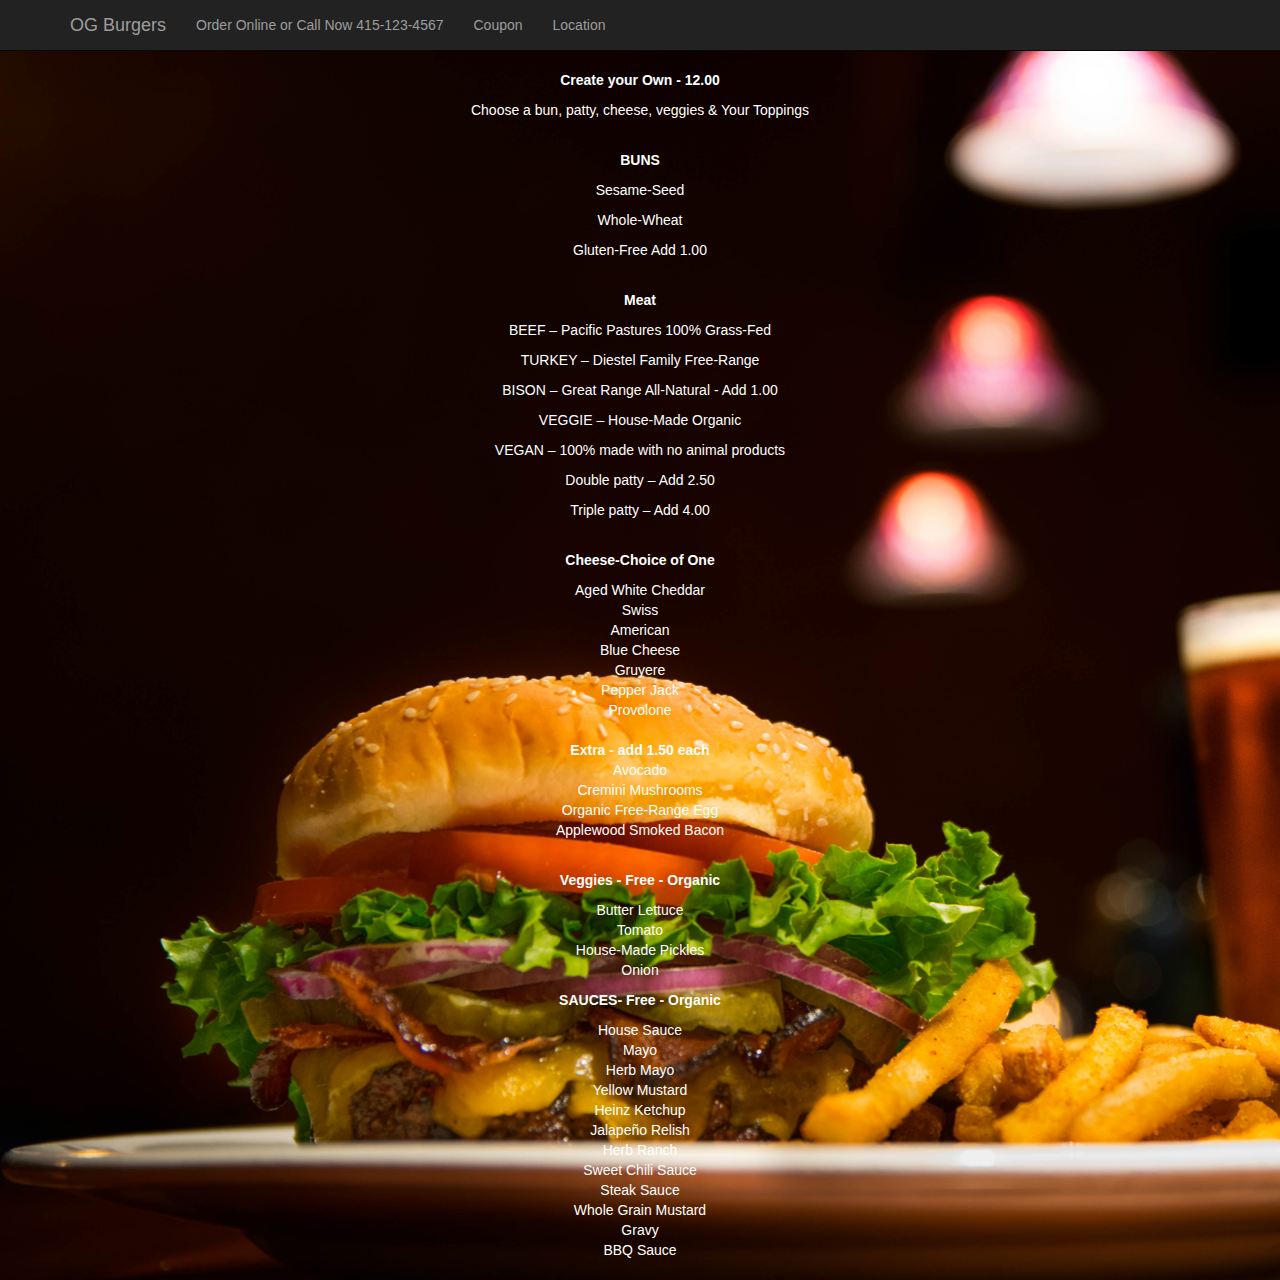
<file: burgers.html>
<!DOCTYPE html>
<html lang="en">

<head>

    <meta charset="utf-8">
    <meta http-equiv="X-UA-Compatible" content="IE=edge">
    <meta name="viewport" content="width=device-width, initial-scale=1">
    <meta name="description" content="">
    <meta name="author" content="">

    <title>Chris's Og-Burgers</title>

    <!-- Bootstrap Core CSS -->
    <link href="css/bootstrap.min.css" rel="stylesheet">

    <!-- Custom CSS -->
    <link href="css/2-col-portfolio.css" rel="stylesheet">

     <link href="css/burgers1.css" rel="stylesheet">

    <!-- HTML5 Shim and Respond.js IE8 support of HTML5 elements and media queries -->
    <!-- WARNING: Respond.js doesn't work if you view the page via file:// -->
    <!--[if lt IE 9]>
        <script src="https://oss.maxcdn.com/libs/html5shiv/3.7.0/html5shiv.js"></script>
        <script src="https://oss.maxcdn.com/libs/respond.js/1.4.2/respond.min.js"></script>
    <![endif]-->

</head>

<body>

    <!-- Navigation -->
    <nav class="navbar navbar-inverse navbar-fixed-top" role="navigation">
        <div class="container">
            <!-- Brand and toggle get grouped for better mobile display -->
            <div class="navbar-header">
                <button type="button" class="navbar-toggle" data-toggle="collapse" data-target="#bs-example-navbar-collapse-1">
                    <span class="sr-only">Toggle navigation</span>
                    <span class="icon-bar"></span>
                    <span class="icon-bar"></span>
                    <span class="icon-bar"></span>
                </button>
                <a class="navbar-brand" href="index.html">OG Burgers</a>
            </div>
            <!-- Collect the nav links, forms, and other content for toggling -->
            <div class="collapse navbar-collapse" id="bs-example-navbar-collapse-1">
                <ul class="nav navbar-nav">
                    <li>
                        <a href="https://www.grubhub.com/" target="_blank">Order Online or  Call Now 415-123-4567</a>
                    </li>

                    <li>
                        <a href="coupon.html">Coupon</a>
                    </li>
                    
                    <li>
                        <a class="active" href="location.html">Location</a>
                    </li>
                </ul>
            </div>
            <!-- /.navbar-collapse -->
        </div>
        <!-- /.container -->
    </nav>

<p class="menu-category"><strong>Create your Own - 12.00</strong></p>
<p><span class="menu-item-name">Choose a bun, patty, cheese, veggies &amp; Your Toppings</span>
<br> 
<br>
<p class="menu-category text-subtitle"><strong>BUNS</strong><strong class="menu-category menu-item-name divider"><br />
</strong></p>
<p>Sesame-Seed</p>
<p>Whole-Wheat</p>
<p>Gluten-Free Add 1.00</p>
<br>
<p><strong>Meat</strong></p>
<p><span class="menu-item-name">BEEF</span> &#8211; Pacific Pastures 100% Grass-Fed</p>
<p><span class="menu-item-name">TURKEY</span> &#8211; Diestel Family Free-Range</p>
<p><span class="menu-item-name">BISON</span> &#8211; Great Range All-Natural - Add 1.00</p>
<p><span class="menu-item-name">VEGGIE</span> &#8211; House-Made Organic</p>
<p><span class="menu-item-name">VEGAN</span> &#8211; 100% made with no animal products </p>

<p><span class="menu-item-name">Double patty</span> &#8211; Add 2.50</p>

<p><span class="menu-item-name">Triple patty</span> &#8211; Add 4.00</p>
<br>
<p><span class="menu-item-name"><strong>Cheese-Choice of One</strong></span></p>
Aged White Cheddar<br />
Swiss<br />
American<br />
Blue Cheese<br />
Gruyere<br />
Pepper Jack<br />
Provolone<br />
<br>

<p><span class="menu-item-name"><strong>Extra - add 1.50 each</strong><span><br />
Avocado<br />
Cremini Mushrooms<br />
Organic Free-Range Egg<br />
Applewood Smoked Bacon<br />
<br>

<p><span class="menu-item-name"><strong>Veggies - Free - Organic</strong></span></p>
Butter Lettuce<br />
Tomato<br />
House-Made Pickles<br />
Onion</p>
<p><span class="menu-item-name"><strong>SAUCES- Free - Organic</strong></span></p>
House Sauce<br />
Mayo<br />
Herb Mayo<br />
Yellow Mustard<br />
 Heinz Ketchup<br />
Jalapeño Relish<br />
Herb Ranch<br />
Sweet Chili Sauce<br />
Steak Sauce<br />
Whole Grain Mustard<br />
Gravy<br />
BBQ Sauce<br />
<br>

        
    <!-- jQuery -->
    <script src="js/jquery.js"></script>

    <!-- Bootstrap Core JavaScript -->
    <script src="js/bootstrap.min.js"></script>

</body>

</html>
</file>
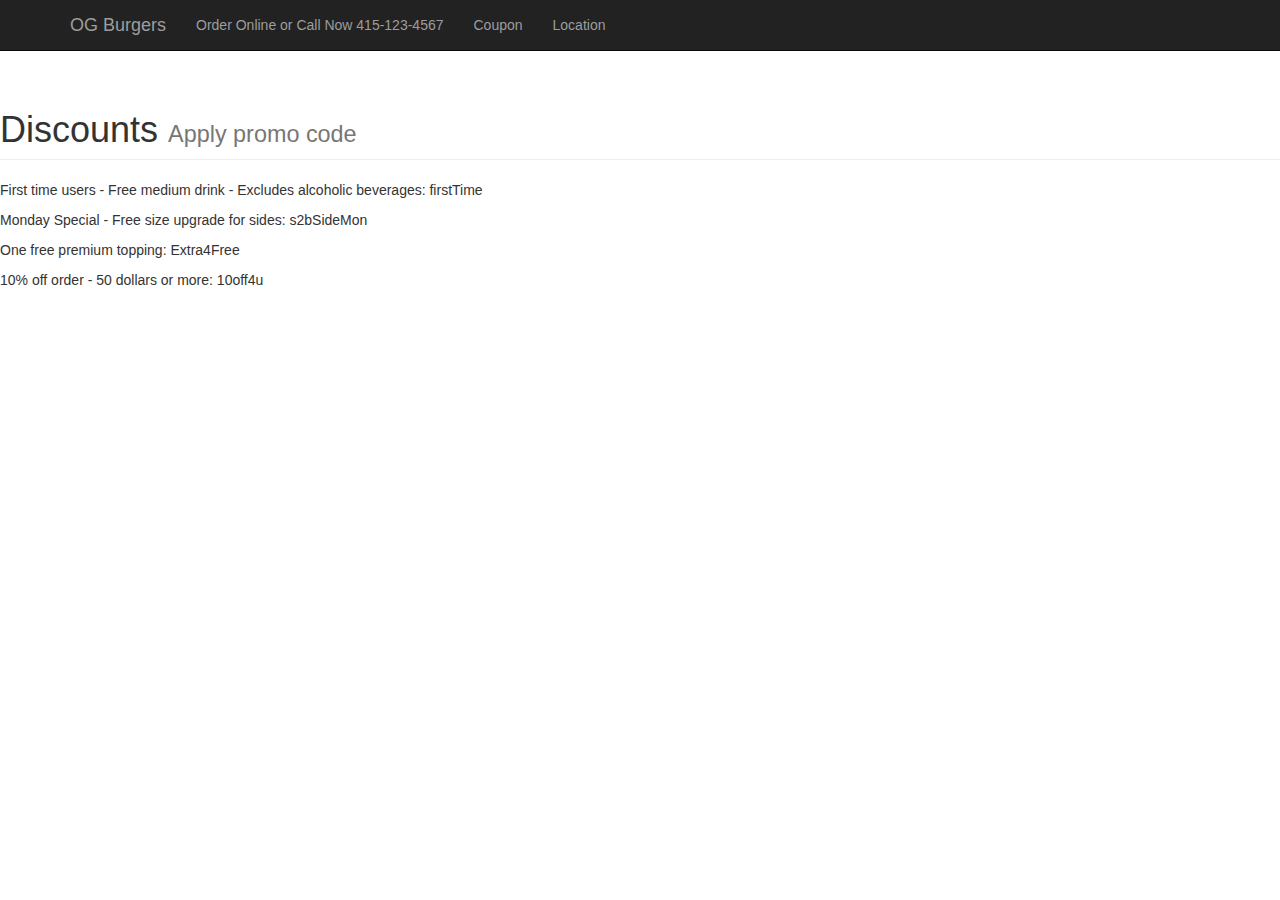
<file: coupon.html>
<!DOCTYPE html>
<html lang="en">

<head>

    <meta charset="utf-8">
    <meta http-equiv="X-UA-Compatible" content="IE=edge">
    <meta name="viewport" content="width=device-width, initial-scale=1">
    <meta name="description" content="">
    <meta name="author" content="">

    <title>Chris's Og-Burgers</title>

    <!-- Bootstrap Core CSS -->
    <link href="css/bootstrap.min.css" rel="stylesheet">

    <!-- Custom CSS -->
    <link href="css/2-col-portfolio.css" rel="stylesheet">

    <!-- HTML5 Shim and Respond.js IE8 support of HTML5 elements and media queries -->
    <!-- WARNING: Respond.js doesn't work if you view the page via file:// -->
    <!--[if lt IE 9]>
        <script src="https://oss.maxcdn.com/libs/html5shiv/3.7.0/html5shiv.js"></script>
        <script src="https://oss.maxcdn.com/libs/respond.js/1.4.2/respond.min.js"></script>
    <![endif]-->

</head>

<body>

    <!-- Navigation -->
    <nav class="navbar navbar-inverse navbar-fixed-top" role="navigation">
        <div class="container">
            <!-- Brand and toggle get grouped for better mobile display -->
            <div class="navbar-header">
                <button type="button" class="navbar-toggle" data-toggle="collapse" data-target="#bs-example-navbar-collapse-1">
                    <span class="sr-only">Toggle navigation</span>
                    <span class="icon-bar"></span>
                    <span class="icon-bar"></span>
                    <span class="icon-bar"></span>
                </button>
                <a class="navbar-brand" href="index.html">OG Burgers</a>
            </div>
            <!-- Collect the nav links, forms, and other content for toggling -->
            <div class="collapse navbar-collapse" id="bs-example-navbar-collapse-1">
                <ul class="nav navbar-nav">
                    <li>
                        <a href="https://www.grubhub.com/" target="_blank">Order Online or  Call Now 415-123-4567</a>
                    </li>

                    <li>
                        <a href="coupon.html">Coupon</a>
                    </li>
                    
                    <li>
                        <a class="active" href="location.html">Location</a>
                    </li>
                </ul>
            </div>
            <!-- /.navbar-collapse -->
        </div>
        <!-- /.container -->
    </nav>

    <div class="row">
        <div class="col-lg-12">
            <h1 class="page-header">Discounts
            <small>Apply promo code</small>
            </h1>
        </div>
    </div>

    <p>First time users - Free medium drink - Excludes alcoholic beverages: firstTime</p>

    <p>Monday Special - Free size upgrade for sides: s2bSideMon</p>

    <p>One free premium topping: Extra4Free</p>

    <p>10% off order - 50 dollars or more: 10off4u</p>

        
    <!-- jQuery -->
    <script src="js/jquery.js"></script>

    <!-- Bootstrap Core JavaScript -->
    <script src="js/bootstrap.min.js"></script>

</body>

</html>
</file>
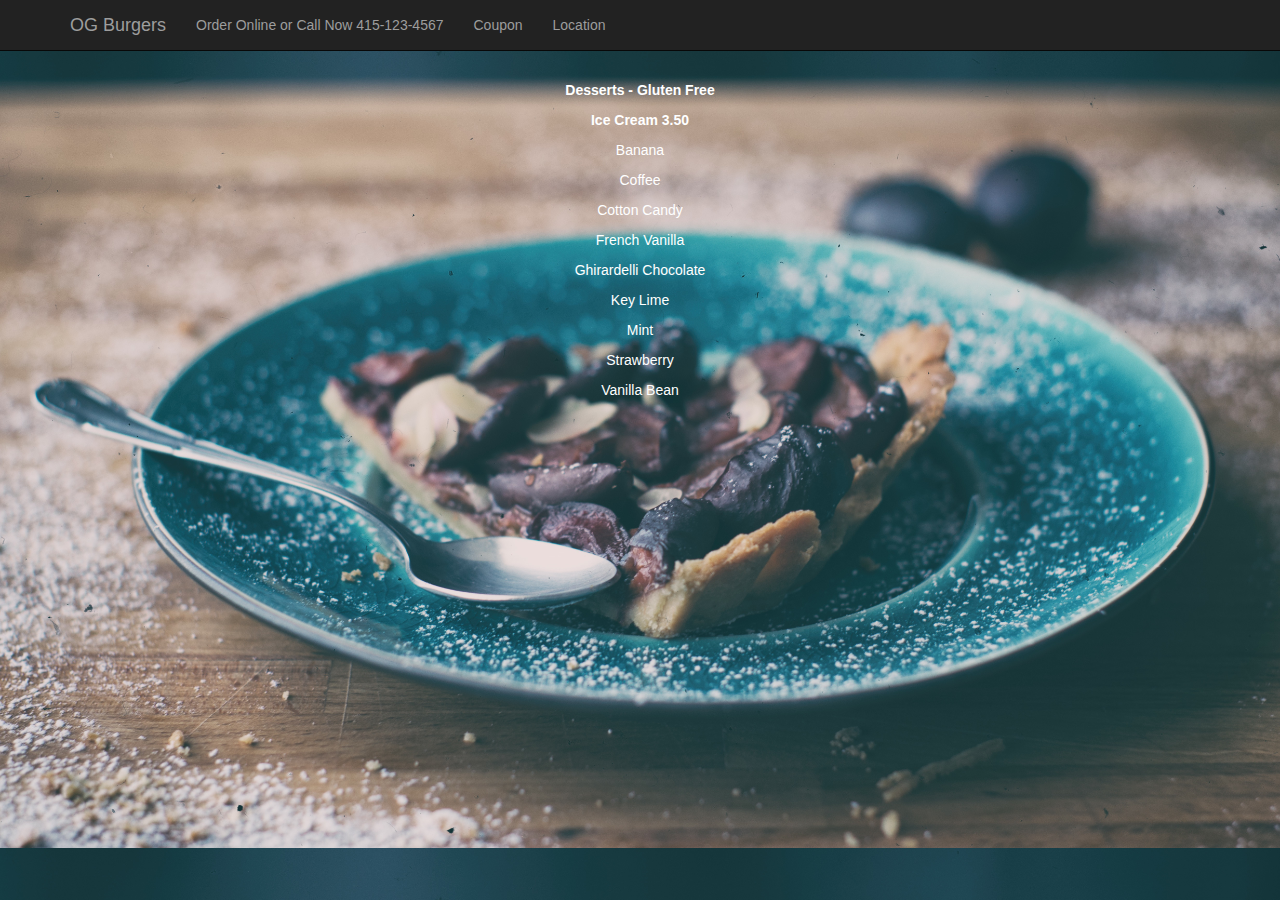
<file: desserts.html>
<!DOCTYPE html>
<html lang="en">

<head>

    <meta charset="utf-8">
    <meta http-equiv="X-UA-Compatible" content="IE=edge">
    <meta name="viewport" content="width=device-width, initial-scale=1">
    <meta name="description" content="">
    <meta name="author" content="">

    <title>Chris's Og-Burgers</title>

    <!-- Bootstrap Core CSS -->
    <link href="css/bootstrap.min.css" rel="stylesheet">

    <!-- Custom CSS -->
    <link href="css/desserts1.css" rel="stylesheet">

    <!-- HTML5 Shim and Respond.js IE8 support of HTML5 elements and media queries -->
    <!-- WARNING: Respond.js doesn't work if you view the page via file:// -->
    <!--[if lt IE 9]>
        <script src="https://oss.maxcdn.com/libs/html5shiv/3.7.0/html5shiv.js"></script>
        <script src="https://oss.maxcdn.com/libs/respond.js/1.4.2/respond.min.js"></script>
    <![endif]-->

</head>

<body>

    <!-- Navigation -->
    <nav class="navbar navbar-inverse navbar-fixed-top" role="navigation">
        <div class="container">
            <!-- Brand and toggle get grouped for better mobile display -->
            <div class="navbar-header">
                <button type="button" class="navbar-toggle" data-toggle="collapse" data-target="#bs-example-navbar-collapse-1">
                    <span class="sr-only">Toggle navigation</span>
                    <span class="icon-bar"></span>
                    <span class="icon-bar"></span>
                    <span class="icon-bar"></span>
                </button>
                <a class="navbar-brand" href="index.html">OG Burgers</a>
            </div>
            <!-- Collect the nav links, forms, and other content for toggling -->
            <div class="collapse navbar-collapse" id="bs-example-navbar-collapse-1">
                <ul class="nav navbar-nav">
                    <li>
                        <a href="https://www.grubhub.com/" target="_blank">Order Online or  Call Now 415-123-4567</a>
                    </li>

                    <li>
                        <a href="coupon.html">Coupon</a>
                    </li>
                    
                    <li>
                        <a class="active" href="location.html">Location</a>
                    </li>
                </ul>
            </div>
            <!-- /.navbar-collapse -->
        </div>
        <!-- /.container -->
    </nav>

    
<p class="menu-category"><strong>Desserts</strong></p>
<p><span class="menu-item-name">Desserts</span>
<br> 
<br>
<p class="menu-category text-subtitle"><strong>Desserts - Gluten Free</strong><strong class="menu-category menu-item-name divider"><br />
</strong></p>
<p><strong>Ice Cream 3.50</strong>
<p>Banana</p>
<p>Coffee</p>
<p>Cotton Candy</p>
<p>French Vanilla</p>
<p>Ghirardelli Chocolate</p>
<p>Key Lime</p>
<p>Mint</p>
<p>Strawberry</p>
<p>Vanilla Bean</p>
   
    <!-- jQuery -->
    <script src="js/jquery.js"></script>

    <!-- Bootstrap Core JavaScript -->
    <script src="js/bootstrap.min.js"></script>
</body>

</html>
</file>
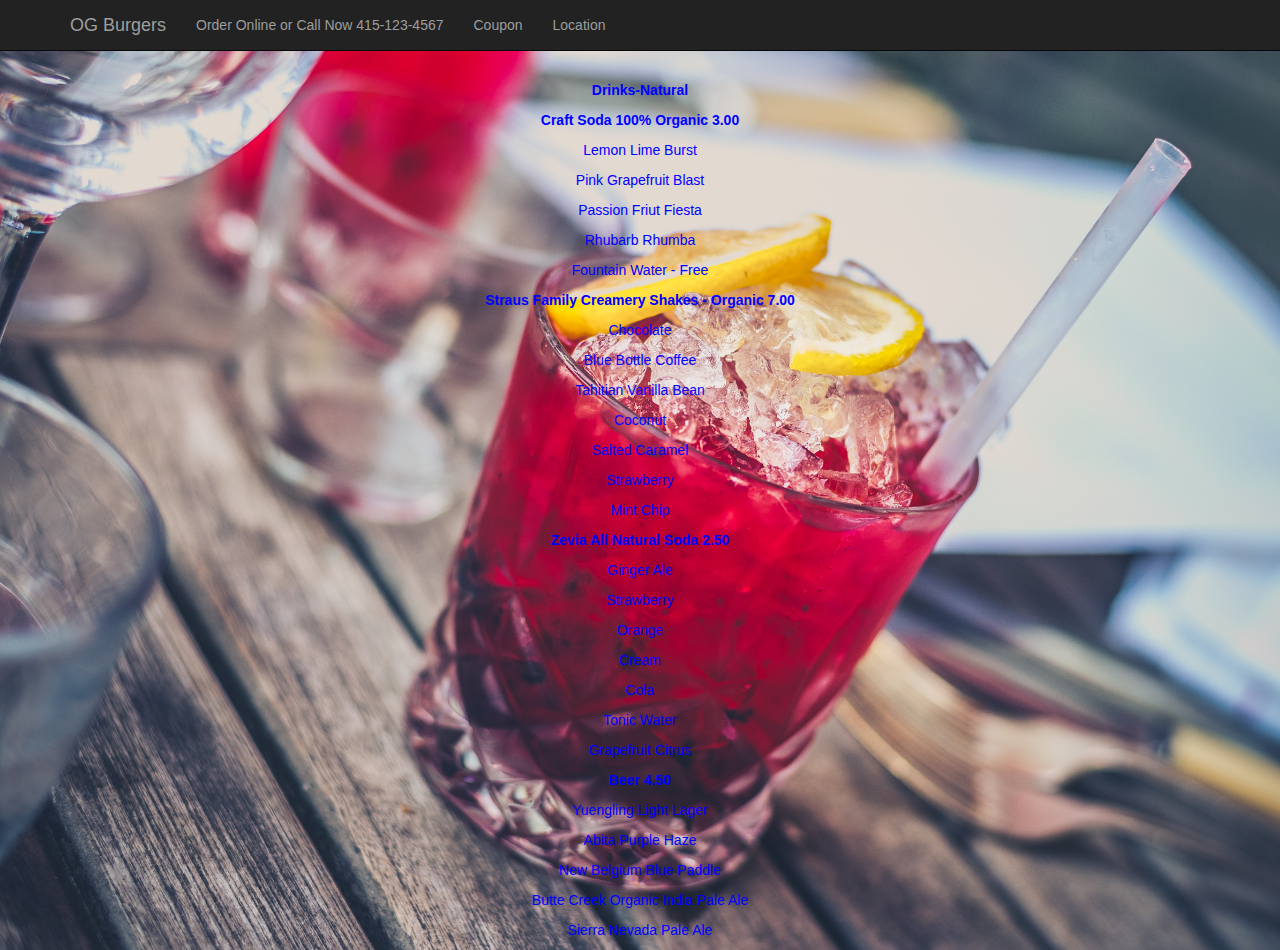
<file: drinks.html>
<!DOCTYPE html>
<html lang="en">

<head>

    <meta charset="utf-8">
    <meta http-equiv="X-UA-Compatible" content="IE=edge">
    <meta name="viewport" content="width=device-width, initial-scale=1">
    <meta name="description" content="">
    <meta name="author" content="">

    <title>Chris's Og-Burgers</title>

    <!-- Bootstrap Core CSS -->
    <link href="css/bootstrap.min.css" rel="stylesheet">

    <!-- Custom CSS -->
    <link href="css/drinks1.css" rel="stylesheet">

    <!-- HTML5 Shim and Respond.js IE8 support of HTML5 elements and media queries -->
    <!-- WARNING: Respond.js doesn't work if you view the page via file:// -->
    <!--[if lt IE 9]>
        <script src="https://oss.maxcdn.com/libs/html5shiv/3.7.0/html5shiv.js"></script>
        <script src="https://oss.maxcdn.com/libs/respond.js/1.4.2/respond.min.js"></script>
    <![endif]-->

</head>

<body>

    <!-- Navigation -->
    <nav class="navbar navbar-inverse navbar-fixed-top" role="navigation">
        <div class="container">
            <!-- Brand and toggle get grouped for better mobile display -->
            <div class="navbar-header">
                <button type="button" class="navbar-toggle" data-toggle="collapse" data-target="#bs-example-navbar-collapse-1">
                    <span class="sr-only">Toggle navigation</span>
                    <span class="icon-bar"></span>
                    <span class="icon-bar"></span>
                    <span class="icon-bar"></span>
                </button>
                <a class="navbar-brand" href="index.html">OG Burgers</a>
            </div>
            <!-- Collect the nav links, forms, and other content for toggling -->
            <div class="collapse navbar-collapse" id="bs-example-navbar-collapse-1">
                <ul class="nav navbar-nav">
                    <li>
                        <a href="https://www.grubhub.com/" target="_blank">Order Online or  Call Now 415-123-4567</a>
                    </li>

                    <li>
                        <a href="coupon.html">Coupon</a>
                    </li>
                    
                    <li>
                        <a class="active" href="location.html">Location</a>
                    </li>
                </ul>
            </div>
            <!-- /.navbar-collapse -->
        </div>
        <!-- /.container -->
    </nav>


<p class="menu-category"><strong>Drinks</strong></p>
<p><span class="menu-item-name">Drink</span>
<br> 
<br>
<p class="menu-category text-subtitle"><strong>Drinks-Natural</strong><strong class="menu-category menu-item-name divider"><br />
</strong></p>

<p><strong>Craft Soda 100% Organic  3.00</strong></p>
<p>Lemon Lime Burst</p>
<p>Pink Grapefruit Blast</p>
<p>Passion Friut Fiesta</p>
<p>Rhubarb Rhumba</p>
<p>Fountain Water - Free</p>
<p><strong>Straus Family Creamery Shakes - Organic 7.00</strong></p>
<p>Chocolate</p>
<p>Blue Bottle Coffee</p>
<p>Tahitian Vanilla Bean</p>
<p>Coconut</p>
<p>Salted Caramel</p>
<p>Strawberry</p>
<p>Mint Chip</p>
<strong><p>Zevia All Natural Soda 2.50</strong></p>
<p>Ginger Ale</p>
<p>Strawberry</p>
<p>Orange</p>
<p>Cream</p>
<p>Cola</p>
<p>Tonic Water</p>
<p>Grapefruit Citrus</p>
<p><strong>Beer 4.50</strong></p>
<p>Yuengling Light Lager</p>
<p>Abita Purple Haze</p>
<p>New Belgium Blue Paddle</p>
<p>Butte Creek Organic India Pale Ale</p>
<p>Sierra Nevada Pale Ale</p>
    <!-- jQuery -->
    <script src="js/jquery.js"></script>

    <!-- Bootstrap Core JavaScript -->
    <script src="js/bootstrap.min.js"></script>

</body>

</html>
</file>
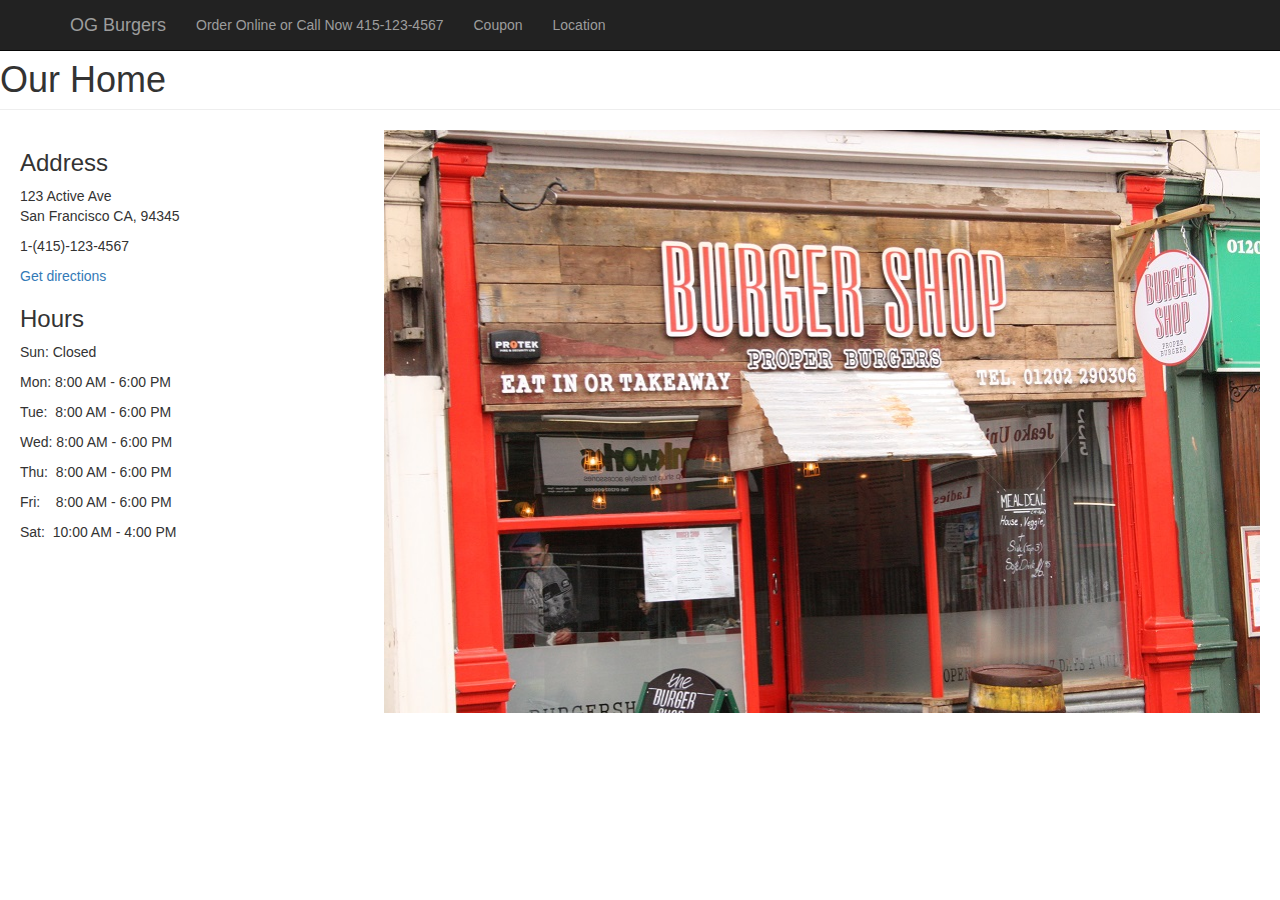
<file: location.html>
<!DOCTYPE html>
<html lang="en">

<head>

    <meta charset="utf-8">
    <meta http-equiv="X-UA-Compatible" content="IE=edge">
    <meta name="viewport" content="width=device-width, initial-scale=1">
    <meta name="description" content="">
    <meta name="author" content="">

    <title>Chris's Og-Burgers</title>

    <!-- Bootstrap Core CSS -->
    <link href="css/bootstrap.min.css" rel="stylesheet">

    <!-- Custom CSS -->
    <link href="css/location1.css" rel="stylesheet">


</head>

<body>

    <!-- Navigation -->
    <nav class="navbar navbar-inverse navbar-fixed-top" role="navigation">
        <div class="container">
            <!-- Brand and toggle get grouped for better mobile display -->
            <div class="navbar-header">
                <button type="button" class="navbar-toggle" data-toggle="collapse" data-target="#bs-example-navbar-collapse-1">
                    <span class="sr-only">Toggle navigation</span>
                    <span class="icon-bar"></span>
                    <span class="icon-bar"></span>
                    <span class="icon-bar"></span>
                </button>
                <a class="navbar-brand" href="index.html">OG Burgers</a>
            </div>
            <!-- Collect the nav links, forms, and other content for toggling -->
            <div class="collapse navbar-collapse" id="bs-example-navbar-collapse-1">
                <ul class="nav navbar-nav">
                    <li>
                        <a href="https://www.grubhub.com/" target="_blank">Order Online or  Call Now 415-123-4567</a>
                    </li>

                    <li>
                        <a href="coupon.html">Coupon</a>
                    </li>
                    
                    <li>
                        <a class="active" href="location.html">Location</a>
                    </li>
                </ul>
            </div>
            <!-- /.navbar-collapse -->
        </div>
        <!-- /.container -->
    </nav>

    <div class="row">
        <div class="col-lg-12">
        <br>
            <h1 class="page-header">Our Home
            </h1>
        </div>
    </div>

<aside class="address">
         <h3>Address</h3>
             <p>
                 123 Active Ave

             <br>
                 San Francisco  CA, 94345    
             </p>

             <p>
                 1-(415)-123-4567
             </p>

              <a id="get_directions" href="https://www.google.com/maps">Get directions</a>
    
         <h3>Hours</h3>

         <p>        
             Sun: 
             Closed
         </p>

         <p>   
             Mon:
             8:00 AM - 6:00 PM
         </p>

         <p>
             Tue:&nbsp;
             8:00 AM - 6:00 PM
         </p>

         <p>
             Wed:
             8:00 AM - 6:00 PM
         </p>

         <p>
             Thu:&nbsp;
             8:00 AM - 6:00 PM
         </p>

         <p>
             Fri:&nbsp; &nbsp;
             8:00 AM - 6:00 PM
         </p>

         <p>
             Sat:&nbsp; 
             10:00 AM - 4:00 PM
         </p>
   
   </aside>

   <section><img class="img-responsive" src="images/IMG_7030.jpg" alt="">
   </section>
    <!-- jQuery -->
    <script src="js/jquery.js"></script>

    <!-- Bootstrap Core JavaScript -->
    <script src="js/bootstrap.min.js"></script>

</body>

</html>
</file>
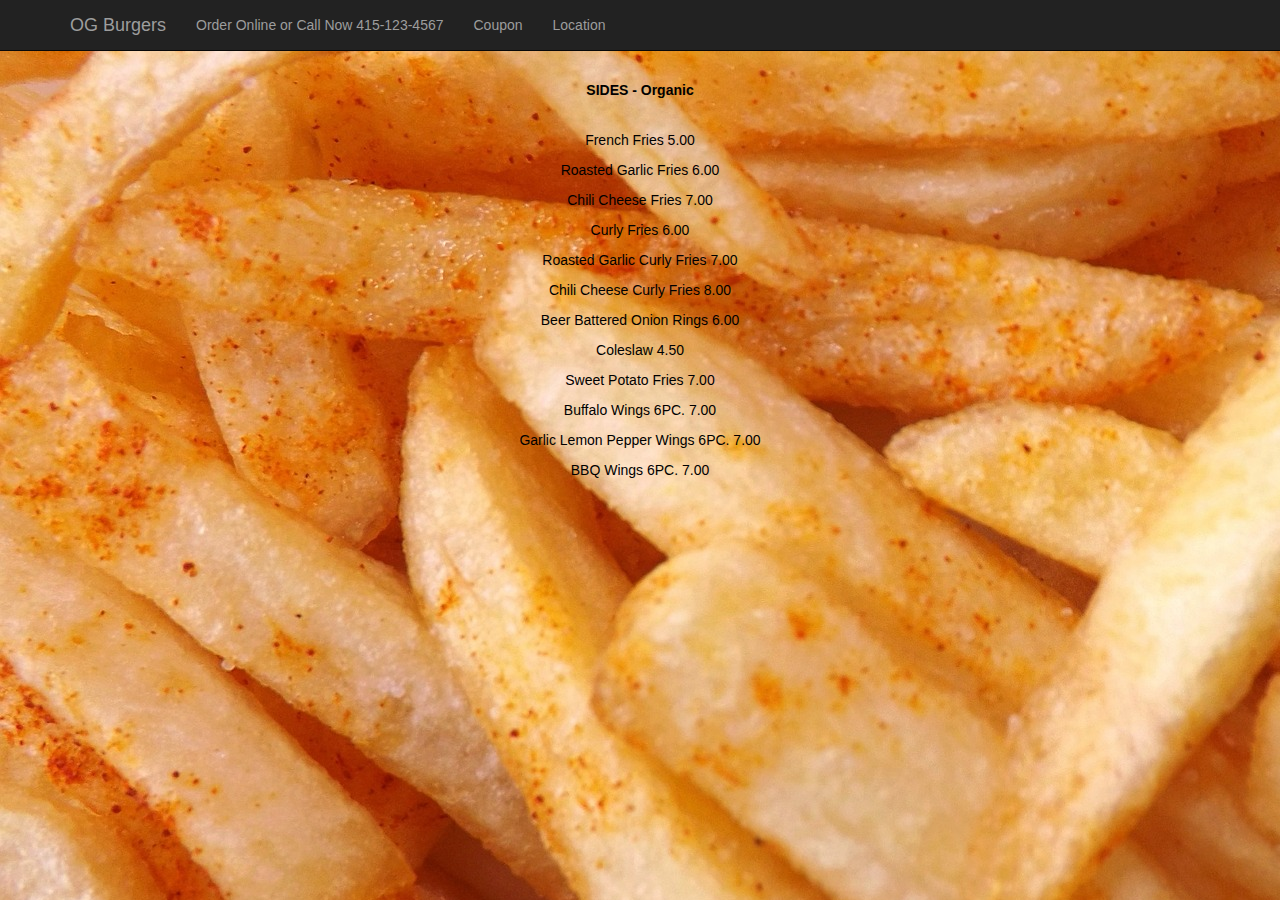
<file: sides.html>
<!DOCTYPE html>
<html lang="en">

<head>

    <meta charset="utf-8">
    <meta http-equiv="X-UA-Compatible" content="IE=edge">
    <meta name="viewport" content="width=device-width, initial-scale=1">
    <meta name="description" content="">
    <meta name="author" content="">

    <title>Chris's Og-Burgers</title>

    <!-- Bootstrap Core CSS -->
    <link href="css/bootstrap.min.css" rel="stylesheet">

    <!-- Custom CSS -->
    <link href="css/sides1.css" rel="stylesheet">

    <!-- HTML5 Shim and Respond.js IE8 support of HTML5 elements and media queries -->
    <!-- WARNING: Respond.js doesn't work if you view the page via file:// -->
    <!--[if lt IE 9]>
        <script src="https://oss.maxcdn.com/libs/html5shiv/3.7.0/html5shiv.js"></script>
        <script src="https://oss.maxcdn.com/libs/respond.js/1.4.2/respond.min.js"></script>
    <![endif]-->

</head>

<body>

    <!-- Navigation -->
    <nav class="navbar navbar-inverse navbar-fixed-top" role="navigation">
        <div class="container">
            <!-- Brand and toggle get grouped for better mobile display -->
            <div class="navbar-header">
                <button type="button" class="navbar-toggle" data-toggle="collapse" data-target="#bs-example-navbar-collapse-1">
                    <span class="sr-only">Toggle navigation</span>
                    <span class="icon-bar"></span>
                    <span class="icon-bar"></span>
                    <span class="icon-bar"></span>
                </button>
                <a class="navbar-brand" href="index.html">OG Burgers</a>
            </div>
            <!-- Collect the nav links, forms, and other content for toggling -->
            <div class="collapse navbar-collapse" id="bs-example-navbar-collapse-1">
                <ul class="nav navbar-nav">
                    <li>
                        <a href="https://www.grubhub.com/" target="_blank">Order Online or  Call Now 415-123-4567</a>
                    </li>

                    <li>
                        <a href="coupon.html">Coupon</a>
                    </li>
                    
                    <li>
                        <a class="active" href="location.html">Location</a>
                    </li>
                </ul>
            </div>
            <!-- /.navbar-collapse -->
        </div>
        <!-- /.container -->
    </nav>
    
<p class="menu-category"><strong>Sides</strong></p>
<p><span class="menu-item-name">Sides</span>
<br> 
<br>
<p class="menu-category text-subtitle"><strong>SIDES - Organic</strong><strong class="menu-category menu-item-name divider"><br />
</strong></p>

<br>
<p>French Fries 5.00</p>
<p>Roasted Garlic Fries 6.00</p>
<p>Chili Cheese Fries 7.00</p>
<p>Curly Fries 6.00</p>
<p>Roasted Garlic Curly Fries 7.00</p>
<p>Chili Cheese Curly Fries 8.00</p>
<p>Beer Battered Onion Rings 6.00</p>
<p>Coleslaw 4.50</p>
<p>Sweet Potato Fries 7.00</p>
<p>Buffalo Wings 6PC. 7.00</p>
<p>Garlic Lemon Pepper Wings 6PC. 7.00</p>
<p>BBQ Wings 6PC. 7.00</p>

    <!-- jQuery -->
    <script src="js/jquery.js"></script>

    <!-- Bootstrap Core JavaScript -->
    <script src="js/bootstrap.min.js"></script>

</body>

</html>
</file>
<file: css/burgers1.css>
*{
	text-align:center;
	color:white;
}

body
{
    background-image: url("../images/burger2.jpg");

    color:white;
  -webkit-background-size: cover;
  -moz-background-size: cover;
  -o-background-size: cover;
  background-size: cover;
}
</file>
<file: css/desserts1.css>
*{
	text-align:center;
	color:white;

}
body  
{
    background-image: url("../images/dessert2.jpg");
    background-size:cover;
}
</file>
<file: css/drinks1.css>
*{
	text-align:center;
	color:blue;
}

body
{
    background-image: url("../images/drinks3.jpg");
-webkit-background-size: cover;
  -moz-background-size: cover;
  -o-background-size: cover;
  background-size: cover;s
}
</file>
<file: css/location1.css>
*
{
     padding:0px;
}

.address
{
     float:left;
     display:inline-block;
     padding-left:20px;
}



img{
	height:100px;
	width:70%;
	float:right;
	padding-right:20px;
}
</file>
<file: css/sides1.css>
*{
	text-align:center;
	color:black;
}

body
{	
	background-image: url("../images/sides2.jpg");
}
</file>
<file: css/2-col-portfolio.css>
/*!
 * Start Bootstrap - 2 Col Portfolio (http://startbootstrap.com/)
 * Copyright 2013-2016 Start Bootstrap
 * Licensed under MIT (https://github.com/BlackrockDigital/startbootstrap/blob/gh-pages/LICENSE)
 */

body {
    padding-top: 70px; /* Required padding for .navbar-fixed-top. Remove if using .navbar-static-top. Change if height of navigation changes. */
}

.portfolio-item {
    margin-bottom: 25px;
}

footer {
    margin: 50px 0;
}
</file>
